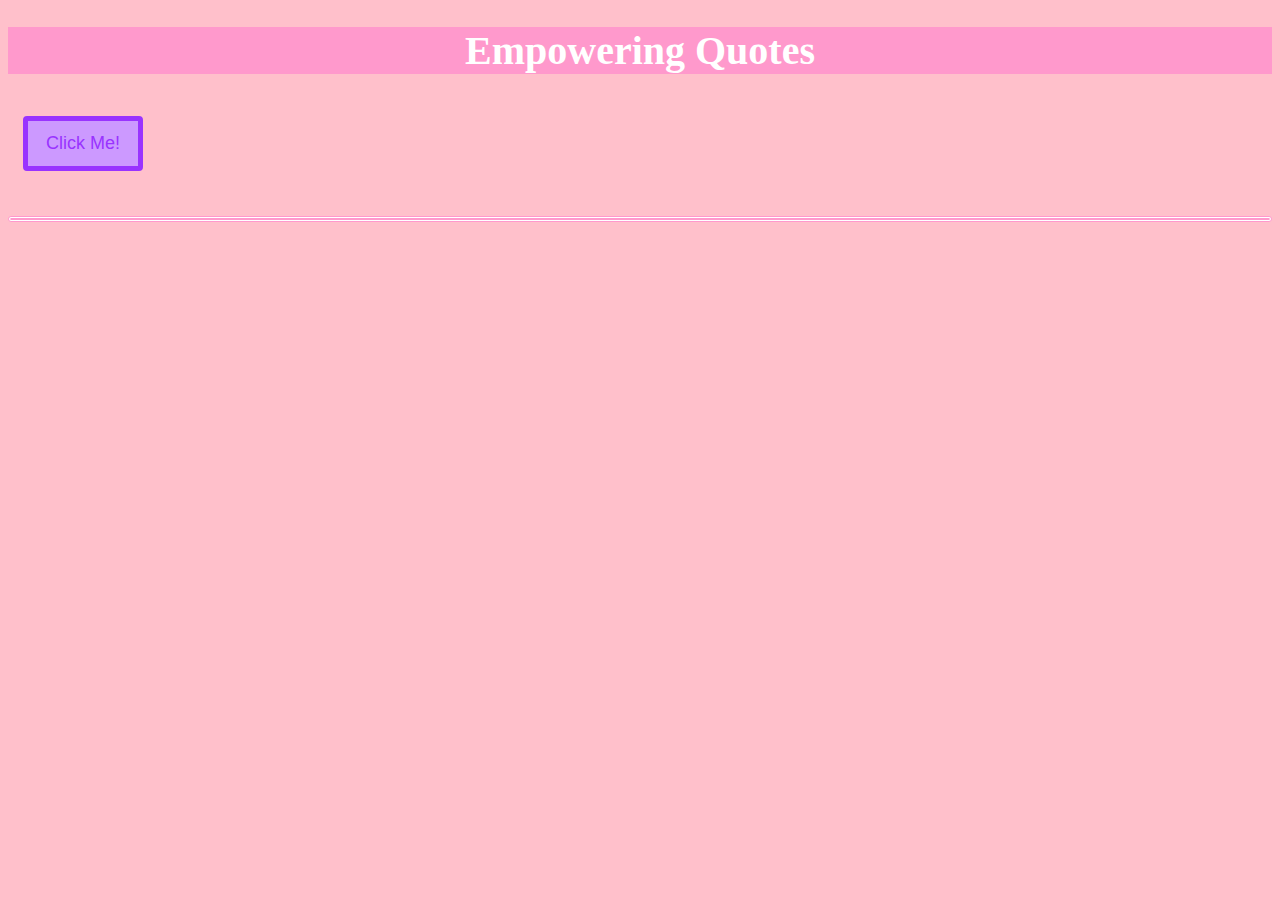
<file: index.html>
<!DOCTYPE html>
<html>
<link rel="stylesheet" href="./styles.css">
<head>
  <h1>Empowering Quotes</h1>
</head>

  <title>Random Quote Generator</title>
<script>
var quotes = Array('A girl should be two things: who and what she wants......Coco Chanel',
'No one ever became a success without taking chances. One must be able to recognize the moment and seize it without delay......Estee Lauder',
'Think like a queen. A queen is not afraid to fail. Failure is another stepping stone to greatness......Oprah Winfrey',
'Women have to harness their power—it is absolutely true. It is just learning not to take the first no. And if you cannot go straight ahead, you go around the corner......Cher',
'As women, we have to start appreciating our own worth and each others worth. Seek out strong women to befriend, to align yourself with, to learn from, to collaborate with, to be inspired by, to support, and enlightened by......Madonna',
'I have learned that as long as I hold fast to my beliefs and values, and follow my own moral compass, then the only expectations I need to live up to are my own......Michelle Obama',
'I think that passion is the secret ingredient that drives hard work and excellence......Kelly Ayotte',
'We do not need magic to transform our world. We carry all of the power we need inside ourselves already......J.K. Rowling',
'Feminism is not about making women strong. Women are already strong. It is about changing the way the world perceives that strength......G.D. Anderson',
'Si se puede! (Yes we can!)......Dolores Huerta',
'What you do makes a difference, and you have to decide what kind of difference you want to make......Jane Goodall',
'Without leaps of imagination, or dreaming, we lose the excitement of possibilities. Dreaming, after all, is a form of planning......Gloria Steinem');
var Loadquotes= function(){
    var newquotes = quotes[Math.floor(Math.random() * quotes.length)];
    document.getElementById('quoteshere').innerHTML=newquotes;
};
</script>

<body>

<button id="getquotes" value="Quotes" onclick="Loadquotes();">Click Me!</button>
<p id="quoteshere" ></p>

</body>
</html>
</file>
<file: styles.css>
button {
  text-align: center;
  margin: 15px;
  padding: 12px 18px;
  border: 5px solid #9933FF;
  background: #CC99FF;
  color: #9933FF;
  font-size: 18px;
  border-radius: 4px;
}
#getquotes {
  text-align: center;
}

h1 {
  background: #FF99CC;
  text-align: center;
  font-size: 40px;
  color: white;
}

#quoteshere {
  font-size: 30px;
  color: #FF99CC;
  border-style: double;
  border-radius: 4px;
  background: white;
}

body {
  background-color: pink;
}
</file>
